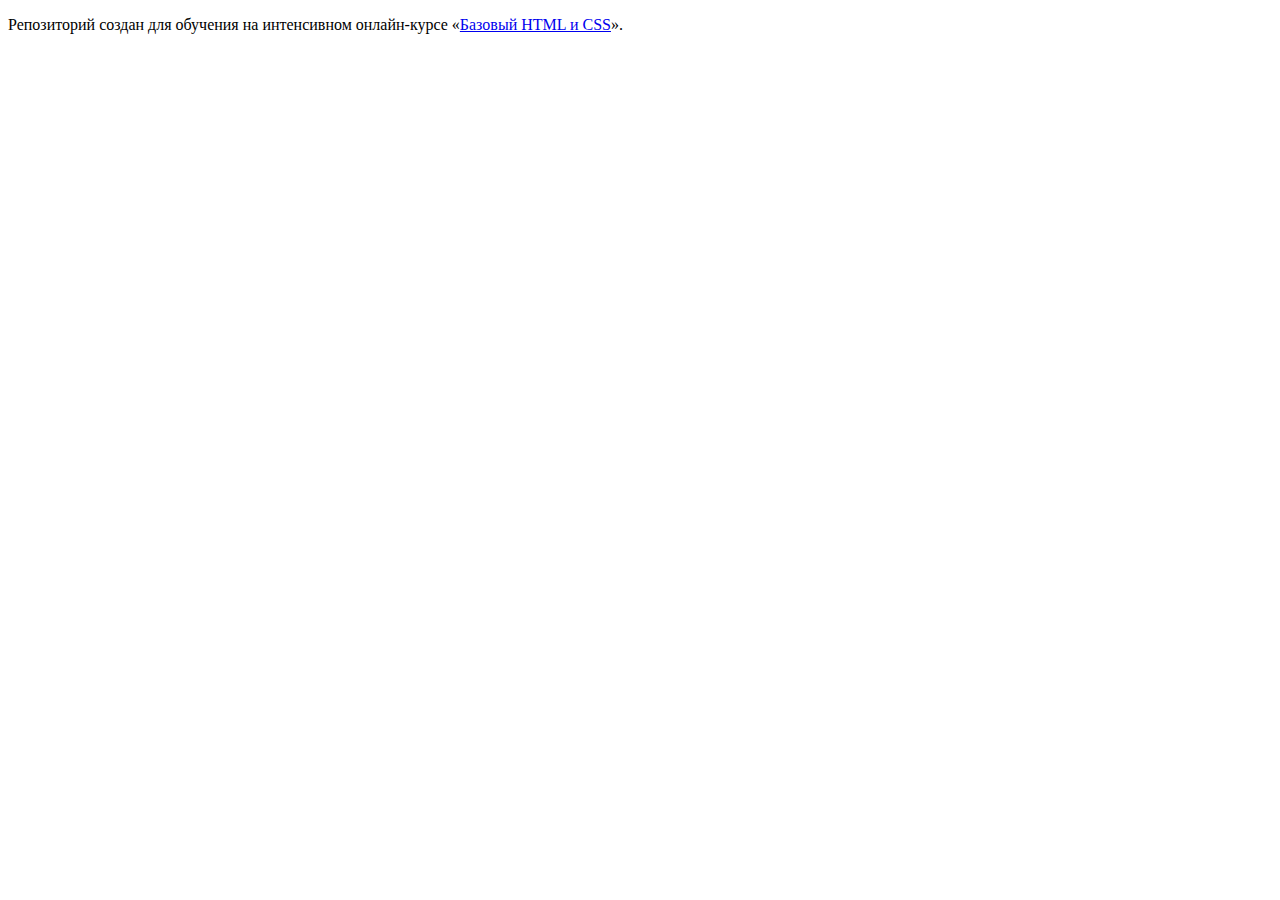
<file: index.html>
<!DOCTYPE html>
<html lang="ru">
  <head>
    <meta charset="utf-8">
    <title>HTML Academy: Барбершоп</title>
  </head>
  <body>

    <p>Репозиторий создан для обучения на интенсивном онлайн‑курсе «<a href="https://htmlacademy.ru/intensive/htmlcss">Базовый HTML и CSS</a>».</p>

  </body>
</html>
</file>
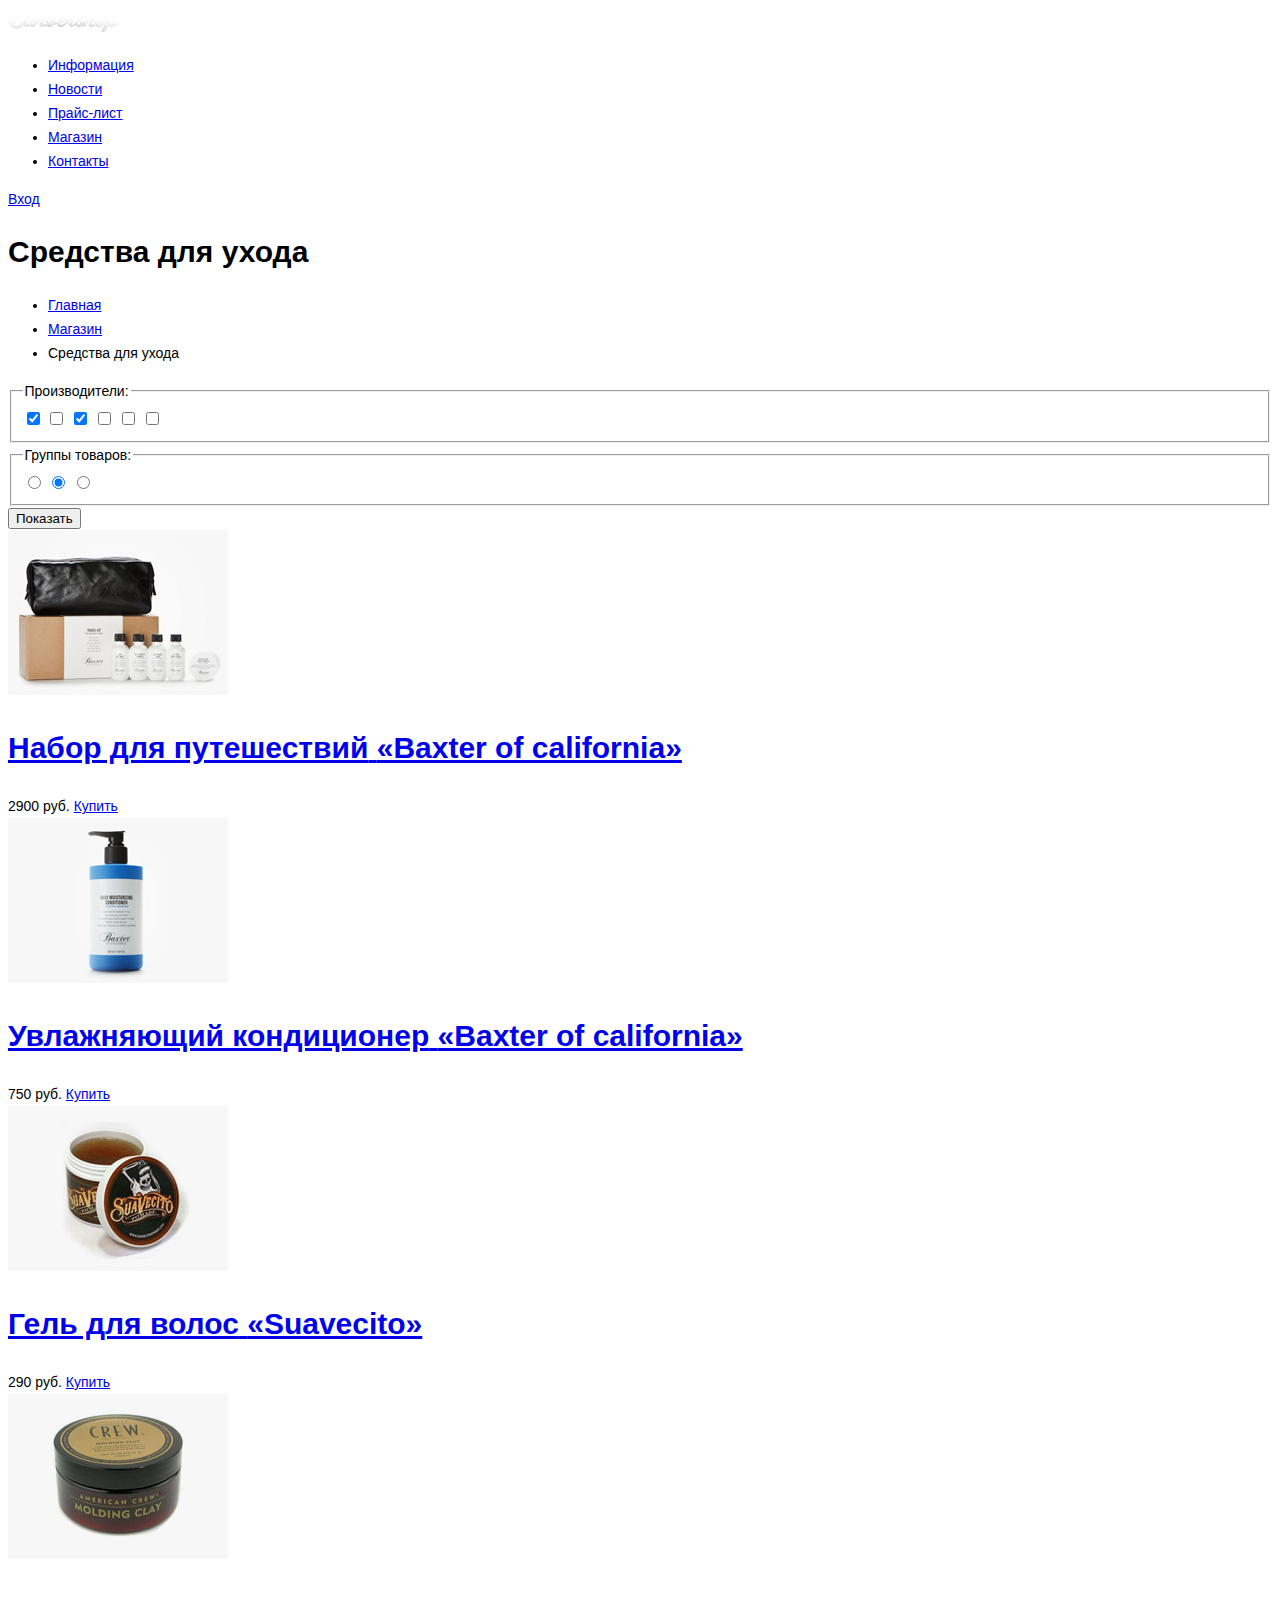
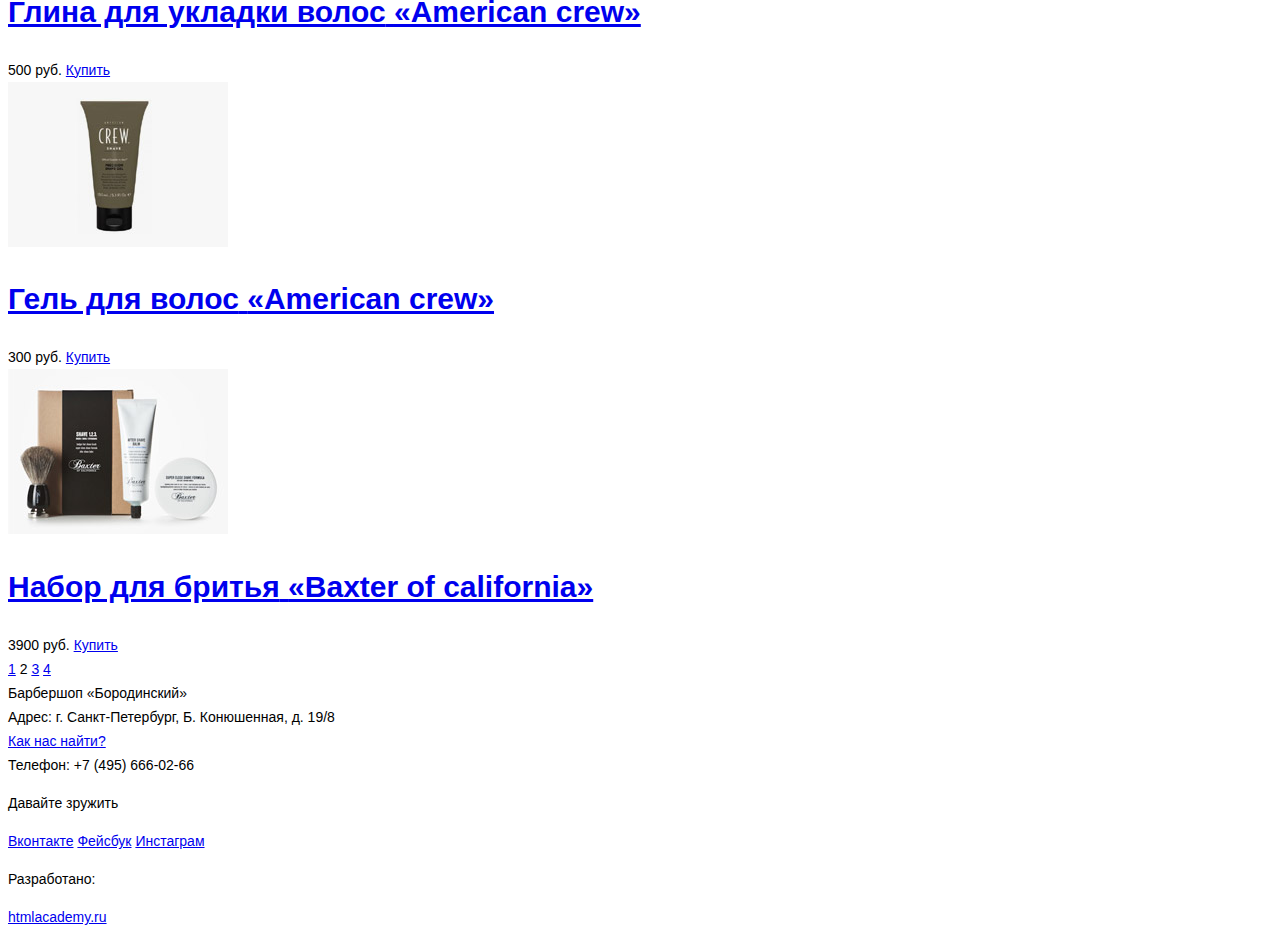
<file: catalog.html>
<!DOCTYPE html>
<html lang="ru">
  <head>
    <meta charset="utf-8">
    <title>Барбершоп «Бородинский»: Каталог</title>
    <link rel="stylesheet" href="css/style.css">
  </head>
  <body>
    <header class="main-header">
      <div class="container">
        <a href="#">
          <img class="header-logo" src="img/logo-borodinski-main.png" width="111" height="24" alt="Барбершоп «Бородинский»">
        </a>
        <nav class="main-navigation">
          <ul>
            <li>
              <a href="#">Информация</a>
            </li>
            <li>
              <a href="#">Новости</a>
            </li>
            <li>
              <a href="#">Прайс-лист</a>
            </li>
            <li class="navigation-item-active">
              <a href="#">Магазин</a>
            </li>
            <li>
              <a href="#">Контакты</a>
            </li>
          </ul>
        </nav>
        <div class="user-block">
          <a class="login" href="#">Вход</a>
        </div>
      </div>
    </header>
    <main class="container">
      <section>
        <h1>Средства для ухода</h1>
        <ul>
          <li>
            <a href="#">Главная</a>
          </li>
          <li>
            <a href="#">Магазин</a>
          </li>
          <li>Средства для ухода</li>
        </ul>
      </section>
      <section>
        <form action="/catalog/product/filter" method="post">
          <fieldset>
            <legend>Производители:</legend>
            <input type="checkbox" name="baxterOfCalifornia" checked>
            <input type="checkbox" name="mrNatty">
            <input type="checkbox" name="suavecito" checked>
            <input type="checkbox" name="malinGoetz">
            <input type="checkbox" name="murrays">
            <input type="checkbox" name="americanCrew">
          </fieldset>
          <fieldset>
            <legend>Группы товаров:</legend>
            <input type="radio" name="productType" value="shavingAccessories">
            <input type="radio" name="productType" value="preparationsForTheCare" checked>
            <input type="radio" name="productType" value="accessories">
          </fieldset>
          <button class="btn" type="submit">Показать</button>
        </form>
      </section>
      <section class="products">
        <div class="product-cards">
          <article class="product-cards-item">
            <a href="#">
              <img src="img/product-travel-kit_boc.jpg" width="220" height="165" alt="Набор для путешествий">
            </a>
            <h2>
              <a href="#">
                <span>Набор для путешествий</span>
                <span>«Baxter of california»</span>
              </a>
            </h2>
            <span class="product-price">2900 руб.</span>
            <a class="btn btn-add-to-chart" href="#">Купить</a>
          </article>
          <article class="product-cards-item">
            <a href="#">
              <img src="img/product-moisturizing-conditioner_boc.jpg" width="220" height="165" alt="Увлажняющий кондиционер">
            </a>
            <h2>
              <a href="#">
                <span>Увлажняющий кондиционер</span>
                <span>«Baxter of california»</span>
              </a>
            </h2>
            <span class="product-price">750 руб.</span>
            <a class="btn btn-add-to-chart" href="#">Купить</a>
          </article>
          <article class="product-cards-item">
            <a href="#">
              <img src="img/product-hair-gel_sc.jpg" width="220" height="165" alt="Гель для волос">
            </a>
            <h2>
              <a href="#">
                <span>Гель для волос</span>
                <span>«Suavecito»</span>
              </a>
            </h2>
            <span class="product-price">290 руб.</span>
            <a class="btn btn-add-to-chart" href="#">Купить</a>
          </article>
          <article class="product-cards-item">
            <a href="#">
              <img src="img/product-clay-for-hair-styling_ac.jpg" width="220" height="165" alt="Глина для укладки волос">
            </a>
            <h2>
              <a href="#">
                <span>Глина для укладки волос</span>
                <span>«American crew»</span>
              </a>
            </h2>
            <span class="product-price">500 руб.</span>
            <a class="btn btn-add-to-chart" href="#">Купить</a>
          </article>
          <article class="product-cards-item">
            <a href="#">
              <img src="img/product-hair-gel_ac.jpg" width="220" height="165" alt="Гель для волос">
            </a>
            <h2>
              <a href="#">
                <span>Гель для волос</span>
                <span>«American crew»</span>
              </a>
            </h2>
            <span class="product-price">300 руб.</span>
            <a class="btn btn-add-to-chart" href="#">Купить</a>
          </article>
          <article class="product-cards-item">
            <a href="#">
              <img src="img/product-shaving-kit_boc.jpg" width="220" height="165" alt="Набор для бритья">
            </a>
            <h2>
              <a href="#">
                <span>Набор для бритья</span>
                <span>«Baxter of california»</span>
              </a>
            </h2>
            <span class="product-price">3900 руб.</span>
            <a class="btn btn-add-to-chart" href="#">Купить</a>
          </article>
        </div>
        <div class="products-pagenation">
          <a class="btn" href="#">1</a>
          <a class="btn btn-active">2</a>
          <a class="btn" href="#">3</a>
          <a class="btn" href="#">4</a>
        </div>
      </section>
    </main>
    <footer class="main-footer">
      <div class="container">
        <section class="footer-contacts">
          Барбершоп «Бородинский»<br>
          Адрес: г. Санкт-Петербург, Б. Конюшенная, д. 19/8<br>
          <a href="#">Как нас найти?</a><br>
          Телефон: +7 (495) 666-02-66
        </section>
        <section class="footer-social">
          <div>
            <p>Давайте зружить</p>
            <a class="social-btn social-btn-vk" href="#">Вконтакте</a>
            <a class="social-btn social-btn-fb" href="#">Фейсбук</a>
            <a class="social-btn social-btn-inst" href="#">Инстаграм</a>
          </div>
        </section>
        <section class="footer-copyright">
          <div>
            <p>Разработано:</p>
            <a class="btn" href="http://htmlacademy.ru">htmlacademy.ru</a>
          </div>
        </section>
      </div>
    </footer>
  </body>
</html>
</file>
<file: css/style.css>
body {
  font-family: PTSans, sans-serif;
  font-size: 14px;
  line-height: 24px;
  color: #000000;
  font-weight: normal;
}

h1 {
  font-size: 30px;
  line-height: 42px;
}

h2 {
  font-size: 30px;
  line-height: 42px;
}
</file>
